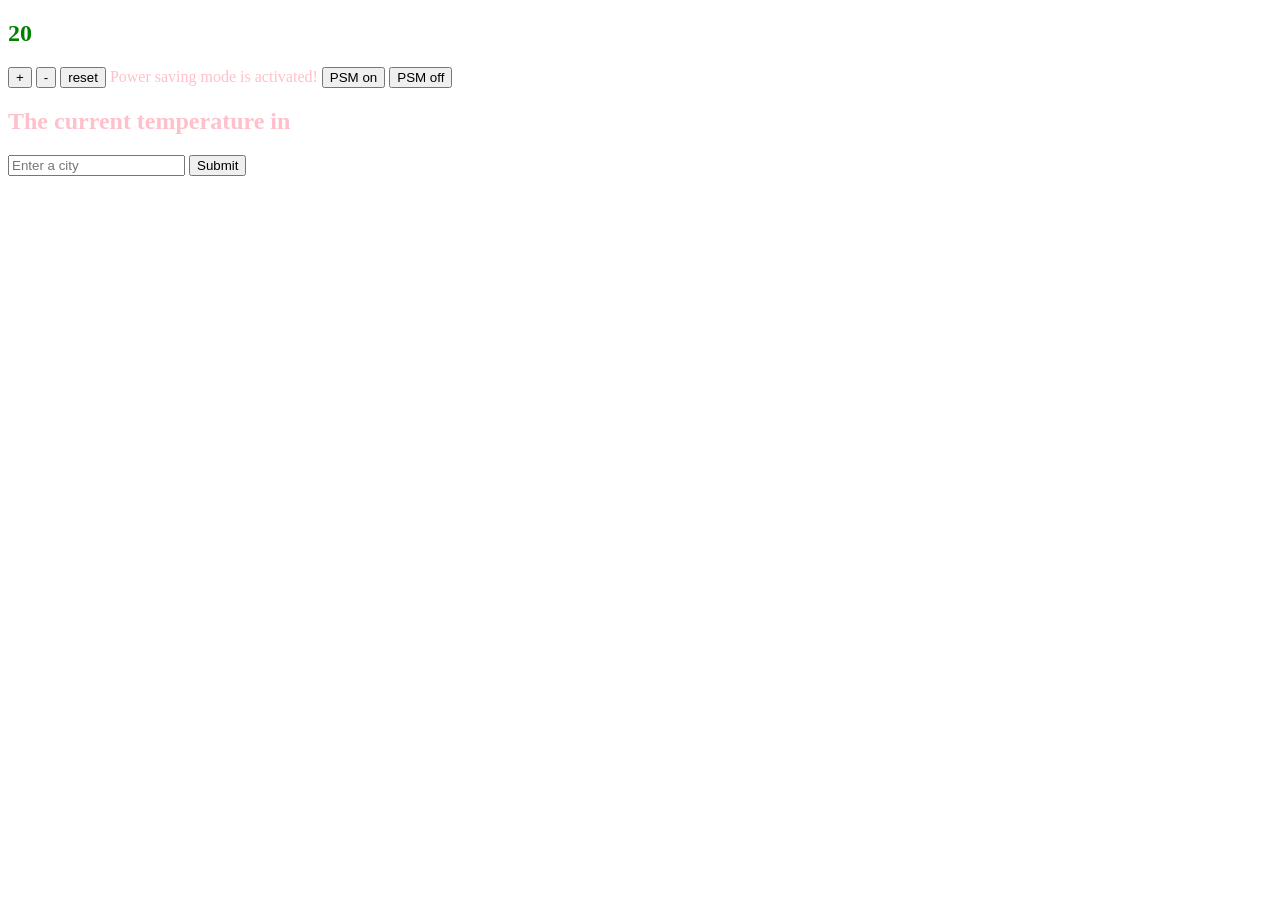
<file: index.html>
<!DOCTYPE html>
<html>
  <head>
      <link rel="stylesheet" href="style.css">
    <title>
      Thermostat
    </title>
  </head>
  <body>
    <section>
        <h1 id="temperature"> </h1>
        <p>
          <button id="temperature-up">+</button>
          <button id="temperature-down">-</button>
          <button id="temperature-reset">reset</button>
          Power saving mode is <span id="power-saving-status">activated!</span>
          <button id="power-saving-on">PSM on</button>
          <button id="power-saving-off">PSM off</button>
          </p>

          <h1>The current temperature in <span id="current-temperature"></span></h1>
          <form id="select-city">
            <input id="current-city" type="text" placeholder="Enter a city"></input>
            <input type="submit"></input>
          </form>
      </section>

      <script src="src/thermostat.js"></script>
      <script src="https://code.jquery.com/jquery-2.1.4.min.js"></script>
      <script src="interface.js"></script>
      <script src="style.css"></script>

  </body>
</html>
</file>
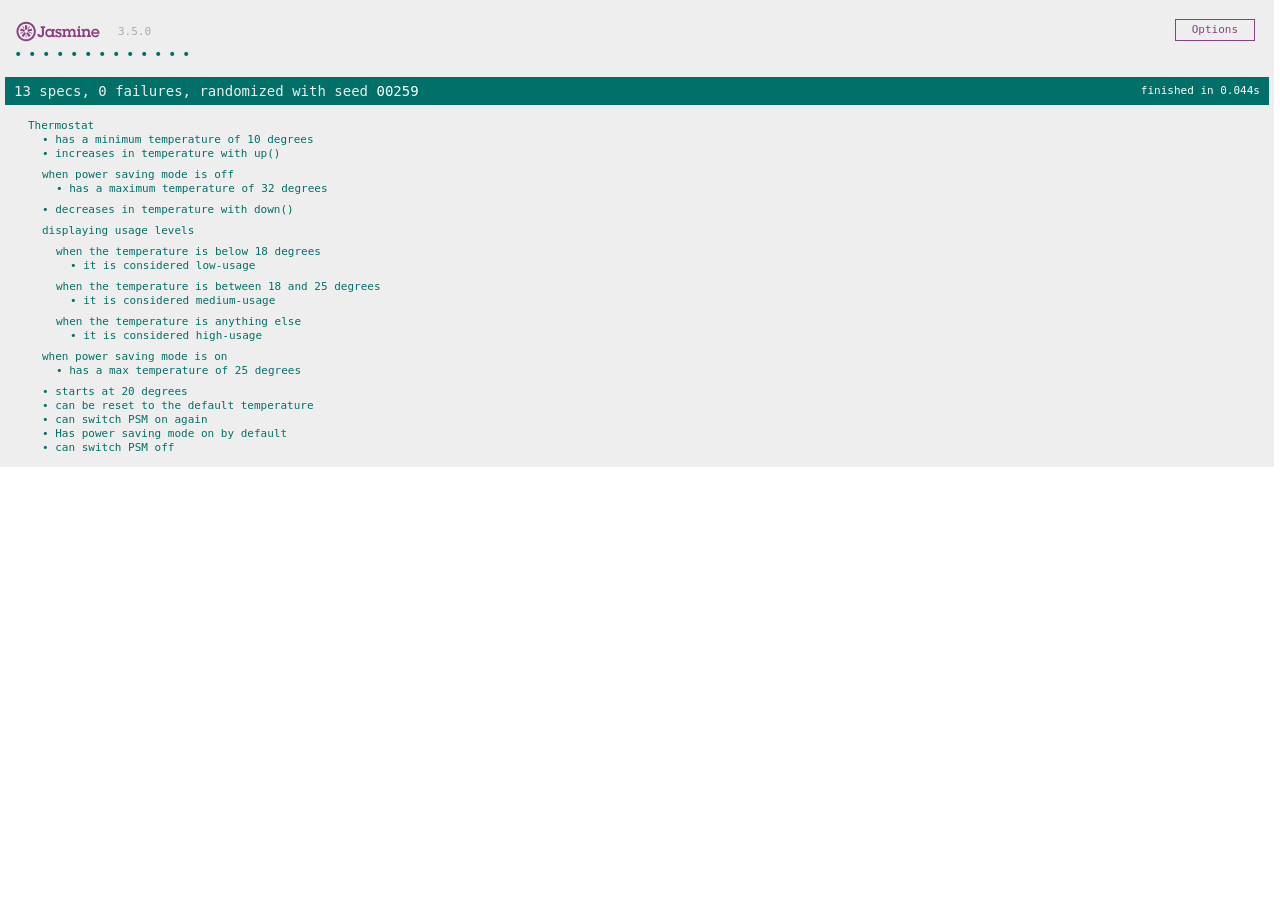
<file: SpecRunner.html>
<!DOCTYPE html>
<html>
<head>
  <meta charset="utf-8">
  <title>Jasmine Spec Runner v3.5.0</title>

  <link rel="shortcut icon" type="image/png" href="lib/jasmine-3.5.0/jasmine_favicon.png">
  <link rel="stylesheet" href="lib/jasmine-3.5.0/jasmine.css">

  <script src="lib/jasmine-3.5.0/jasmine.js"></script>
  <script src="lib/jasmine-3.5.0/jasmine-html.js"></script>
  <script src="lib/jasmine-3.5.0/boot.js"></script>

  <!-- include source files here... -->
  <script src="src/thermostat.js"></script>

  <!-- include spec files here... -->
  <script src="spec/thermostatSpec.js"></script>

</head>

<body>
</body>
</html>
</file>
<file: style.css>
.low-usage {
  color: blue;
}

.medium-usage {
  color: green;
}

.high-usage {
  color: red;
}

body {
  background: url('https://images.unsplash.com/photo-1543393470-b2c833b98dce?ixlib=rb-1.2.1&ixid=eyJhcHBfaWQiOjEyMDd9&auto=format&fit=crop&w=1267&q=80');
  background-repeat: no-repeat;
  background-size: cover;
}

body {
  color: pink
}
</file>
<file: lib/jasmine-3.5.0/jasmine.css>
@charset "UTF-8";
body { overflow-y: scroll; }

.jasmine_html-reporter { width: 100%; background-color: #eee; padding: 5px; margin: -8px; font-size: 11px; font-family: Monaco, "Lucida Console", monospace; line-height: 14px; color: #333; }

.jasmine_html-reporter a { text-decoration: none; }

.jasmine_html-reporter a:hover { text-decoration: underline; }

.jasmine_html-reporter p, .jasmine_html-reporter h1, .jasmine_html-reporter h2, .jasmine_html-reporter h3, .jasmine_html-reporter h4, .jasmine_html-reporter h5, .jasmine_html-reporter h6 { margin: 0; line-height: 14px; }

.jasmine_html-reporter .jasmine-banner, .jasmine_html-reporter .jasmine-symbol-summary, .jasmine_html-reporter .jasmine-summary, .jasmine_html-reporter .jasmine-result-message, .jasmine_html-reporter .jasmine-spec .jasmine-description, .jasmine_html-reporter .jasmine-spec-detail .jasmine-description, .jasmine_html-reporter .jasmine-alert .jasmine-bar, .jasmine_html-reporter .jasmine-stack-trace { padding-left: 9px; padding-right: 9px; }

.jasmine_html-reporter .jasmine-banner { position: relative; }

.jasmine_html-reporter .jasmine-banner .jasmine-title { background: url("[data-uri]") no-repeat; background: url("[data-uri]") no-repeat, none; -moz-background-size: 100%; -o-background-size: 100%; -webkit-background-size: 100%; background-size: 100%; display: block; float: left; width: 90px; height: 25px; }

.jasmine_html-reporter .jasmine-banner .jasmine-version { margin-left: 14px; position: relative; top: 6px; }

.jasmine_html-reporter #jasmine_content { position: fixed; right: 100%; }

.jasmine_html-reporter .jasmine-version { color: #aaa; }

.jasmine_html-reporter .jasmine-banner { margin-top: 14px; }

.jasmine_html-reporter .jasmine-duration { color: #fff; float: right; line-height: 28px; padding-right: 9px; }

.jasmine_html-reporter .jasmine-symbol-summary { overflow: hidden; margin: 14px 0; }

.jasmine_html-reporter .jasmine-symbol-summary li { display: inline-block; height: 10px; width: 14px; font-size: 16px; }

.jasmine_html-reporter .jasmine-symbol-summary li.jasmine-passed { font-size: 14px; }

.jasmine_html-reporter .jasmine-symbol-summary li.jasmine-passed:before { color: #007069; content: "•"; }

.jasmine_html-reporter .jasmine-symbol-summary li.jasmine-failed { line-height: 9px; }

.jasmine_html-reporter .jasmine-symbol-summary li.jasmine-failed:before { color: #ca3a11; content: "×"; font-weight: bold; margin-left: -1px; }

.jasmine_html-reporter .jasmine-symbol-summary li.jasmine-excluded { font-size: 14px; }

.jasmine_html-reporter .jasmine-symbol-summary li.jasmine-excluded:before { color: #bababa; content: "•"; }

.jasmine_html-reporter .jasmine-symbol-summary li.jasmine-excluded-no-display { font-size: 14px; display: none; }

.jasmine_html-reporter .jasmine-symbol-summary li.jasmine-pending { line-height: 17px; }

.jasmine_html-reporter .jasmine-symbol-summary li.jasmine-pending:before { color: #ba9d37; content: "*"; }

.jasmine_html-reporter .jasmine-symbol-summary li.jasmine-empty { font-size: 14px; }

.jasmine_html-reporter .jasmine-symbol-summary li.jasmine-empty:before { color: #ba9d37; content: "•"; }

.jasmine_html-reporter .jasmine-run-options { float: right; margin-right: 5px; border: 1px solid #8a4182; color: #8a4182; position: relative; line-height: 20px; }

.jasmine_html-reporter .jasmine-run-options .jasmine-trigger { cursor: pointer; padding: 8px 16px; }

.jasmine_html-reporter .jasmine-run-options .jasmine-payload { position: absolute; display: none; right: -1px; border: 1px solid #8a4182; background-color: #eee; white-space: nowrap; padding: 4px 8px; }

.jasmine_html-reporter .jasmine-run-options .jasmine-payload.jasmine-open { display: block; }

.jasmine_html-reporter .jasmine-bar { line-height: 28px; font-size: 14px; display: block; color: #eee; }

.jasmine_html-reporter .jasmine-bar.jasmine-failed, .jasmine_html-reporter .jasmine-bar.jasmine-errored { background-color: #ca3a11; border-bottom: 1px solid #eee; }

.jasmine_html-reporter .jasmine-bar.jasmine-passed { background-color: #007069; }

.jasmine_html-reporter .jasmine-bar.jasmine-incomplete { background-color: #bababa; }

.jasmine_html-reporter .jasmine-bar.jasmine-skipped { background-color: #bababa; }

.jasmine_html-reporter .jasmine-bar.jasmine-warning { background-color: #ba9d37; color: #333; }

.jasmine_html-reporter .jasmine-bar.jasmine-menu { background-color: #fff; color: #aaa; }

.jasmine_html-reporter .jasmine-bar.jasmine-menu a { color: #333; }

.jasmine_html-reporter .jasmine-bar a { color: white; }

.jasmine_html-reporter.jasmine-spec-list .jasmine-bar.jasmine-menu.jasmine-failure-list, .jasmine_html-reporter.jasmine-spec-list .jasmine-results .jasmine-failures { display: none; }

.jasmine_html-reporter.jasmine-failure-list .jasmine-bar.jasmine-menu.jasmine-spec-list, .jasmine_html-reporter.jasmine-failure-list .jasmine-summary { display: none; }

.jasmine_html-reporter .jasmine-results { margin-top: 14px; }

.jasmine_html-reporter .jasmine-summary { margin-top: 14px; }

.jasmine_html-reporter .jasmine-summary ul { list-style-type: none; margin-left: 14px; padding-top: 0; padding-left: 0; }

.jasmine_html-reporter .jasmine-summary ul.jasmine-suite { margin-top: 7px; margin-bottom: 7px; }

.jasmine_html-reporter .jasmine-summary li.jasmine-passed a { color: #007069; }

.jasmine_html-reporter .jasmine-summary li.jasmine-failed a { color: #ca3a11; }

.jasmine_html-reporter .jasmine-summary li.jasmine-empty a { color: #ba9d37; }

.jasmine_html-reporter .jasmine-summary li.jasmine-pending a { color: #ba9d37; }

.jasmine_html-reporter .jasmine-summary li.jasmine-excluded a { color: #bababa; }

.jasmine_html-reporter .jasmine-specs li.jasmine-passed a:before { content: "• "; }

.jasmine_html-reporter .jasmine-specs li.jasmine-failed a:before { content: "× "; }

.jasmine_html-reporter .jasmine-specs li.jasmine-empty a:before { content: "* "; }

.jasmine_html-reporter .jasmine-specs li.jasmine-pending a:before { content: "• "; }

.jasmine_html-reporter .jasmine-specs li.jasmine-excluded a:before { content: "• "; }

.jasmine_html-reporter .jasmine-description + .jasmine-suite { margin-top: 0; }

.jasmine_html-reporter .jasmine-suite { margin-top: 14px; }

.jasmine_html-reporter .jasmine-suite a { color: #333; }

.jasmine_html-reporter .jasmine-failures .jasmine-spec-detail { margin-bottom: 28px; }

.jasmine_html-reporter .jasmine-failures .jasmine-spec-detail .jasmine-description { background-color: #ca3a11; color: white; }

.jasmine_html-reporter .jasmine-failures .jasmine-spec-detail .jasmine-description a { color: white; }

.jasmine_html-reporter .jasmine-result-message { padding-top: 14px; color: #333; white-space: pre-wrap; }

.jasmine_html-reporter .jasmine-result-message span.jasmine-result { display: block; }

.jasmine_html-reporter .jasmine-stack-trace { margin: 5px 0 0 0; max-height: 224px; overflow: auto; line-height: 18px; color: #666; border: 1px solid #ddd; background: white; white-space: pre; }
</file>
